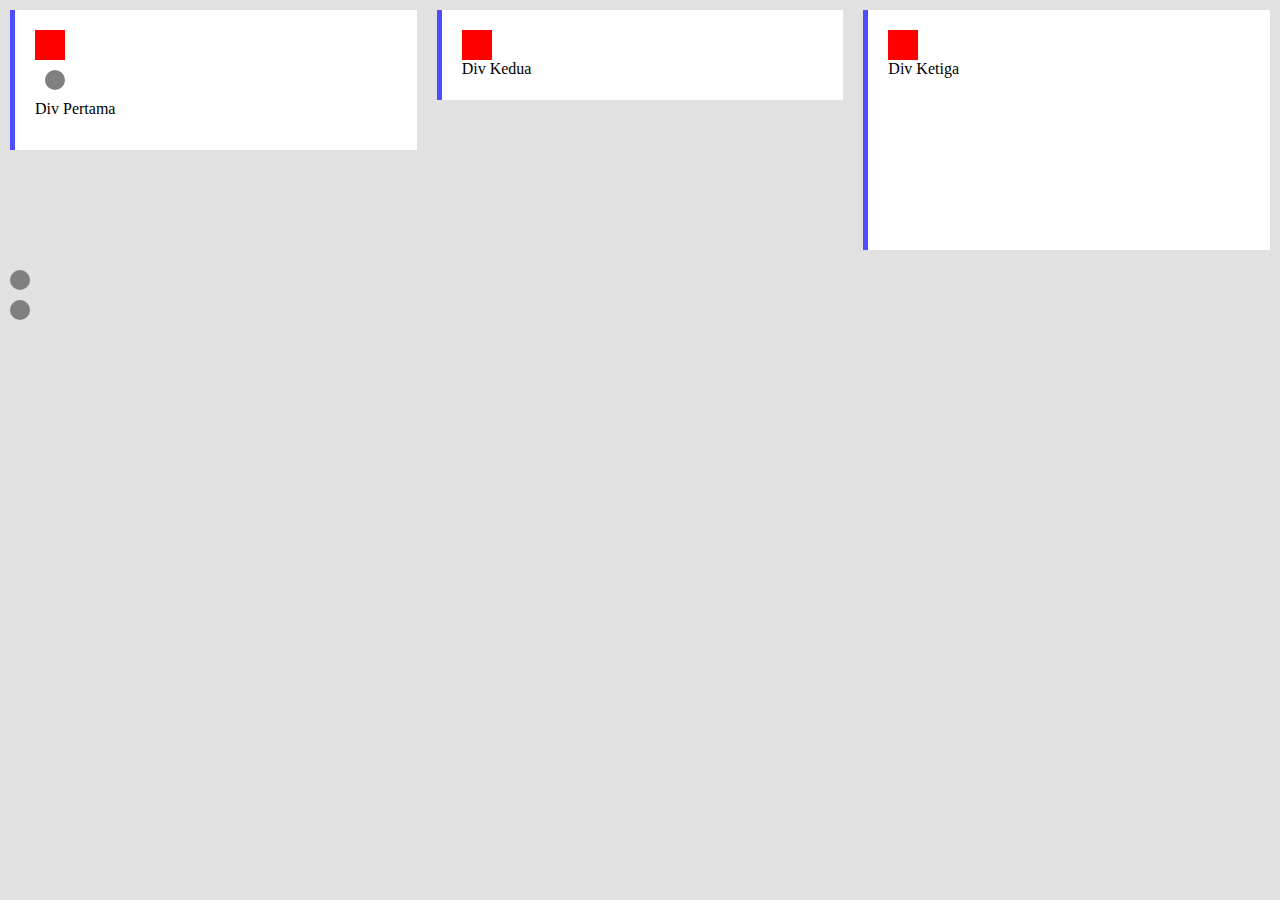
<file: index.html>
<!DOCTYPE html>
<html lang="en">
<head>
    <meta charset="UTF-8">
    <meta name="viewport" content="width=device-width, initial-scale=1.0">
    <meta http-equiv="X-UA-Compatible" content="ie=edge">
    <link rel="stylesheet" href="index.css">
    <title>Belajar HTML dan CSS lanjutan</title>
</head>
<body>
    
    <!-- <div class="segitiga"></div> -->
        <div class="forflex">
            <div class="card" style="height: 100px;align-self: flex-start;">
                <div class="symbol"></div>
                Div Pertama
            </div>
            <div class="card" style="height: 50px;align-self: flex-start;">Div Kedua</div>
            <div class="card" style="height: 200px;">Div Ketiga</div>            
        </div>
    <div class="symbol"></div>
    <div class="symbol"></div>

</body>
</html>
</file>
<file: index.css>
body{
    background: #e0e0e0f5;
    margin: 0;
}

.forflex{
    display: flex;
    justify-content: space-around;
    align-items: center;
    /* flex lebih kuat dari block !!! */
    width: 100%;
}

.card{
    width: 400px;
    height: 70px;
    padding: 20px;
    color: black;
    margin: 10px;
    border-left: 5px solid rgba(50, 50, 255, 0.863);
    background: white;
}

.card::before{
    content: '';
    width: 30px;
    height: 30px;
    background-color: red;
    display: block;
}

.segitiga{
    border-width: 50px;
    border-color: transparent transparent orange transparent;
    border-style: solid;
    width: 0px;
}

.segitiga::before{
    content: '';
    border-width: 57px;
    border-color: transparent transparent black transparent;
    border-style: solid;
    width: 0px;
    position: absolute;
    z-index: -1;
    top: -2px;
    left: 2px;
}

.symbol{
    height: 20px;
    width: 20px;
    background: grey;
    border-radius: 50%;
    margin: 10px;
}

/* grid */
.forgrid{
    display: grid;
    grid-template-columns: 200px auto;
    grid-template-rows: auto auto;
    grid-template-areas: "head head" "side content";
    grid-gap: 10px;
    grid-column-gap: 10px;
    grid-row-gap: 10px;
}

.header{
    width: 100%;
    height: 100px;
    background-color: sandybrown;
    grid-area: head;
}

.sidebar{
    width: 200px;
    height: calc(100vh - 100px);
    background-color: black;
    grid-area: side;
}

.content{
    width: 100%;
    height: calc(100vh - 100px);
    background-color: palevioletred;
    grid-area: content;
}

@media screen and (max-width: 1000px) {
    .forgrid{
        display: grid;
        grid-template-columns: 100%;
        grid-template-rows: 100px auto 100px;
        grid-template-areas: "head" "content" "side";
    }
    .sidebar{
        width: 100%;
        height: 50px;
    }
    .content{
        width: 100%;
        height: calc(100vh-150px);
    }
}
</file>
